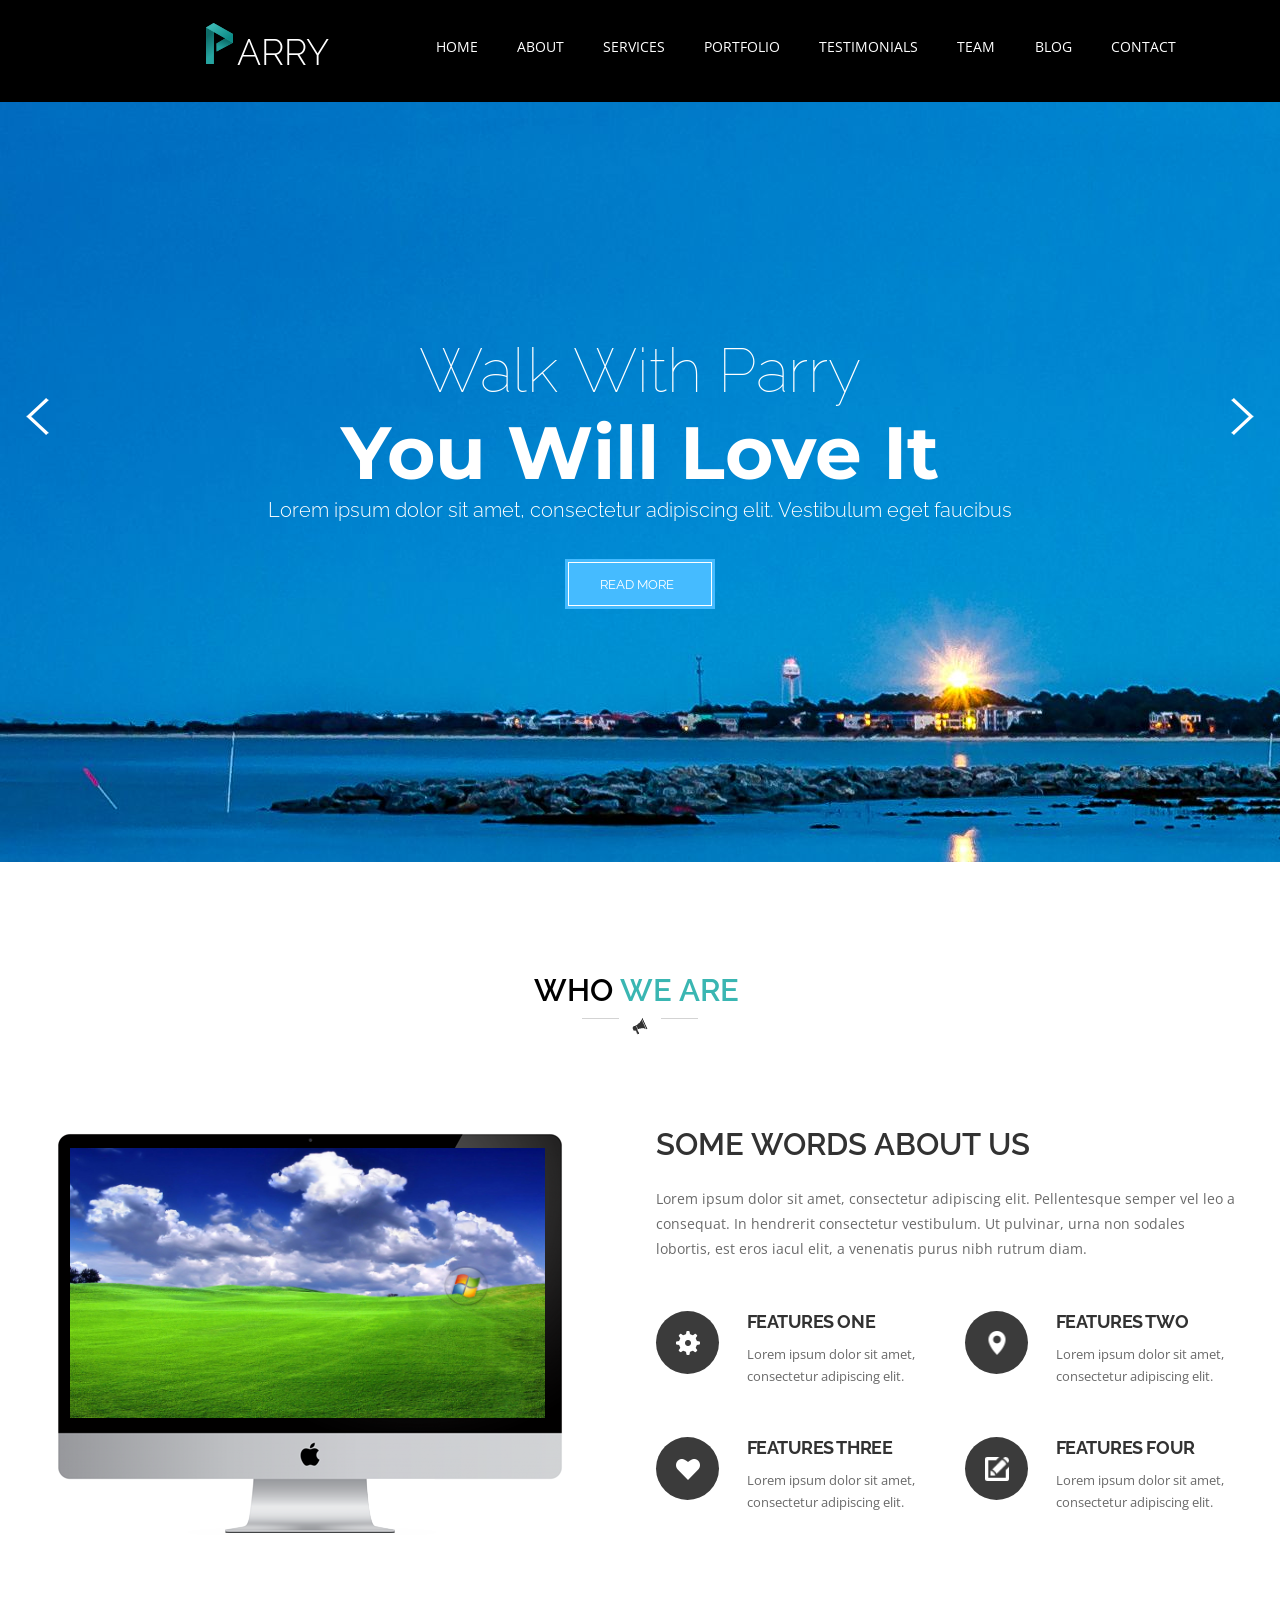
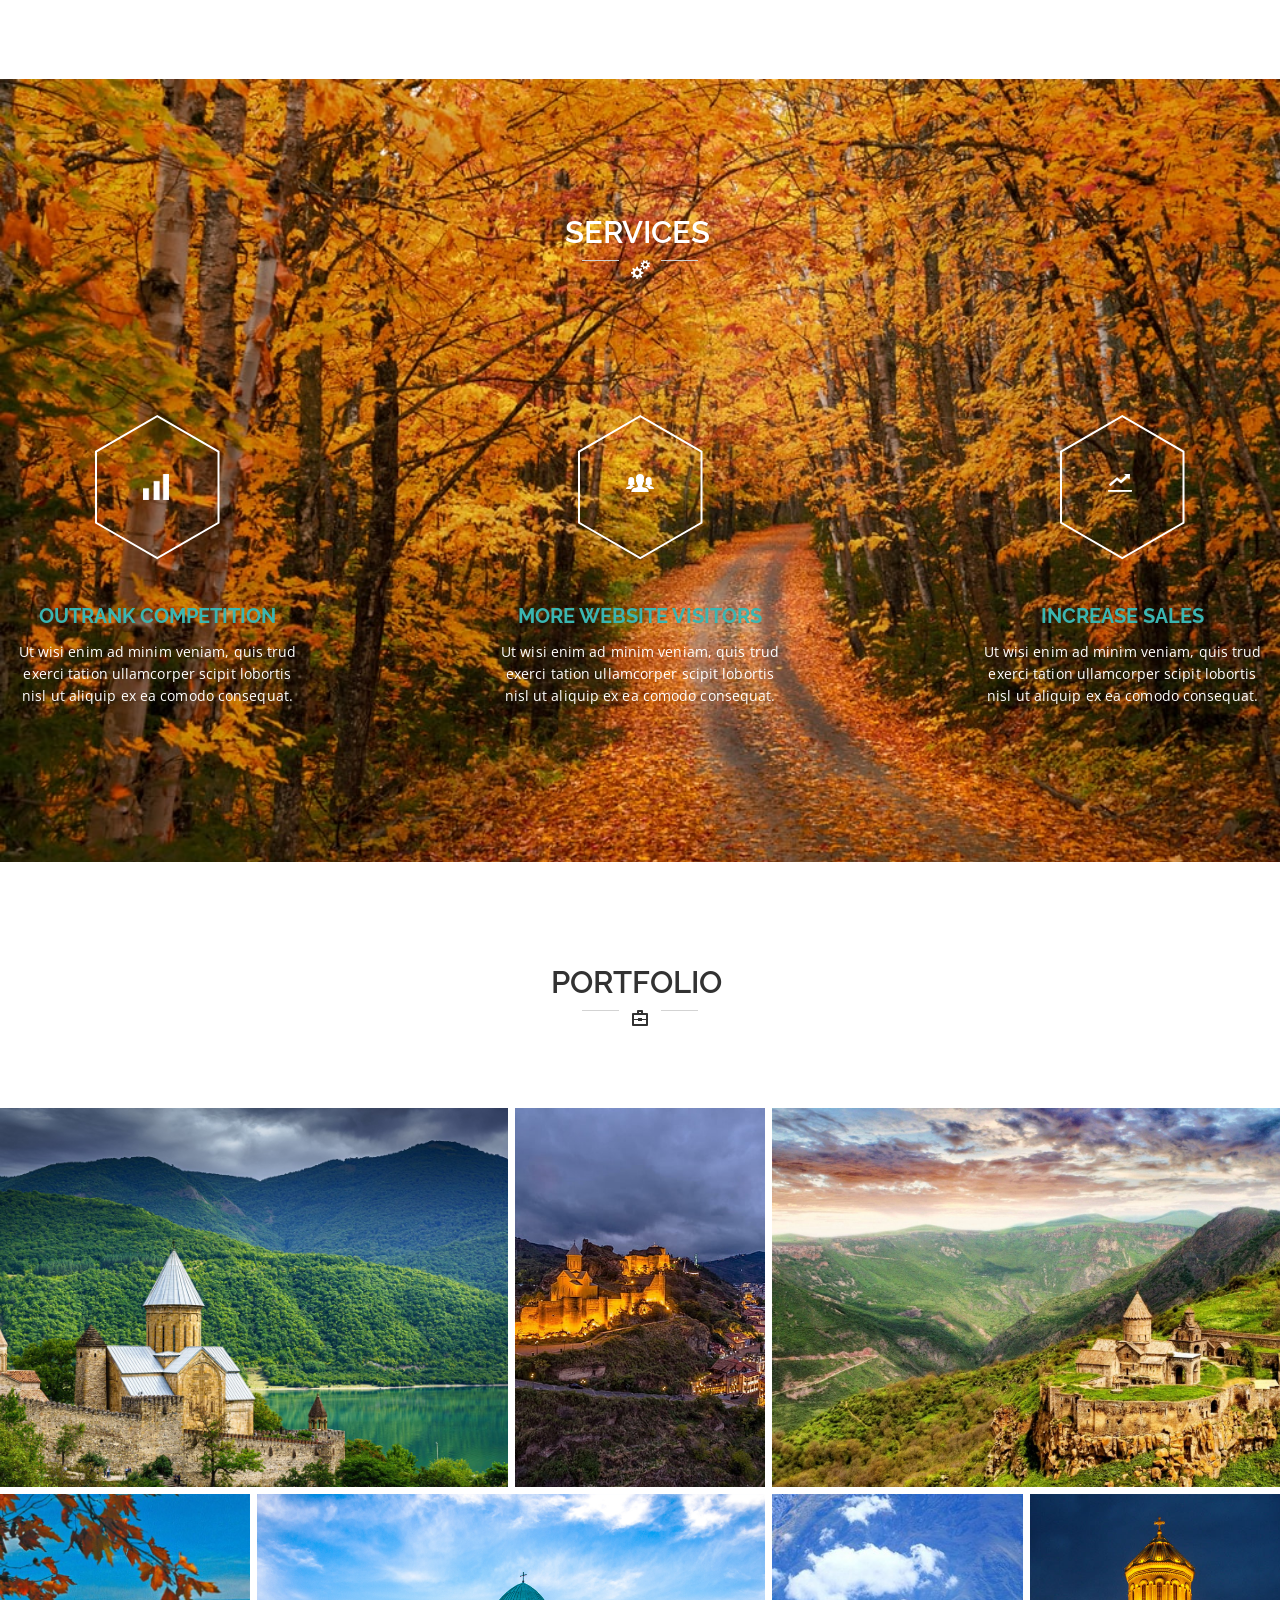
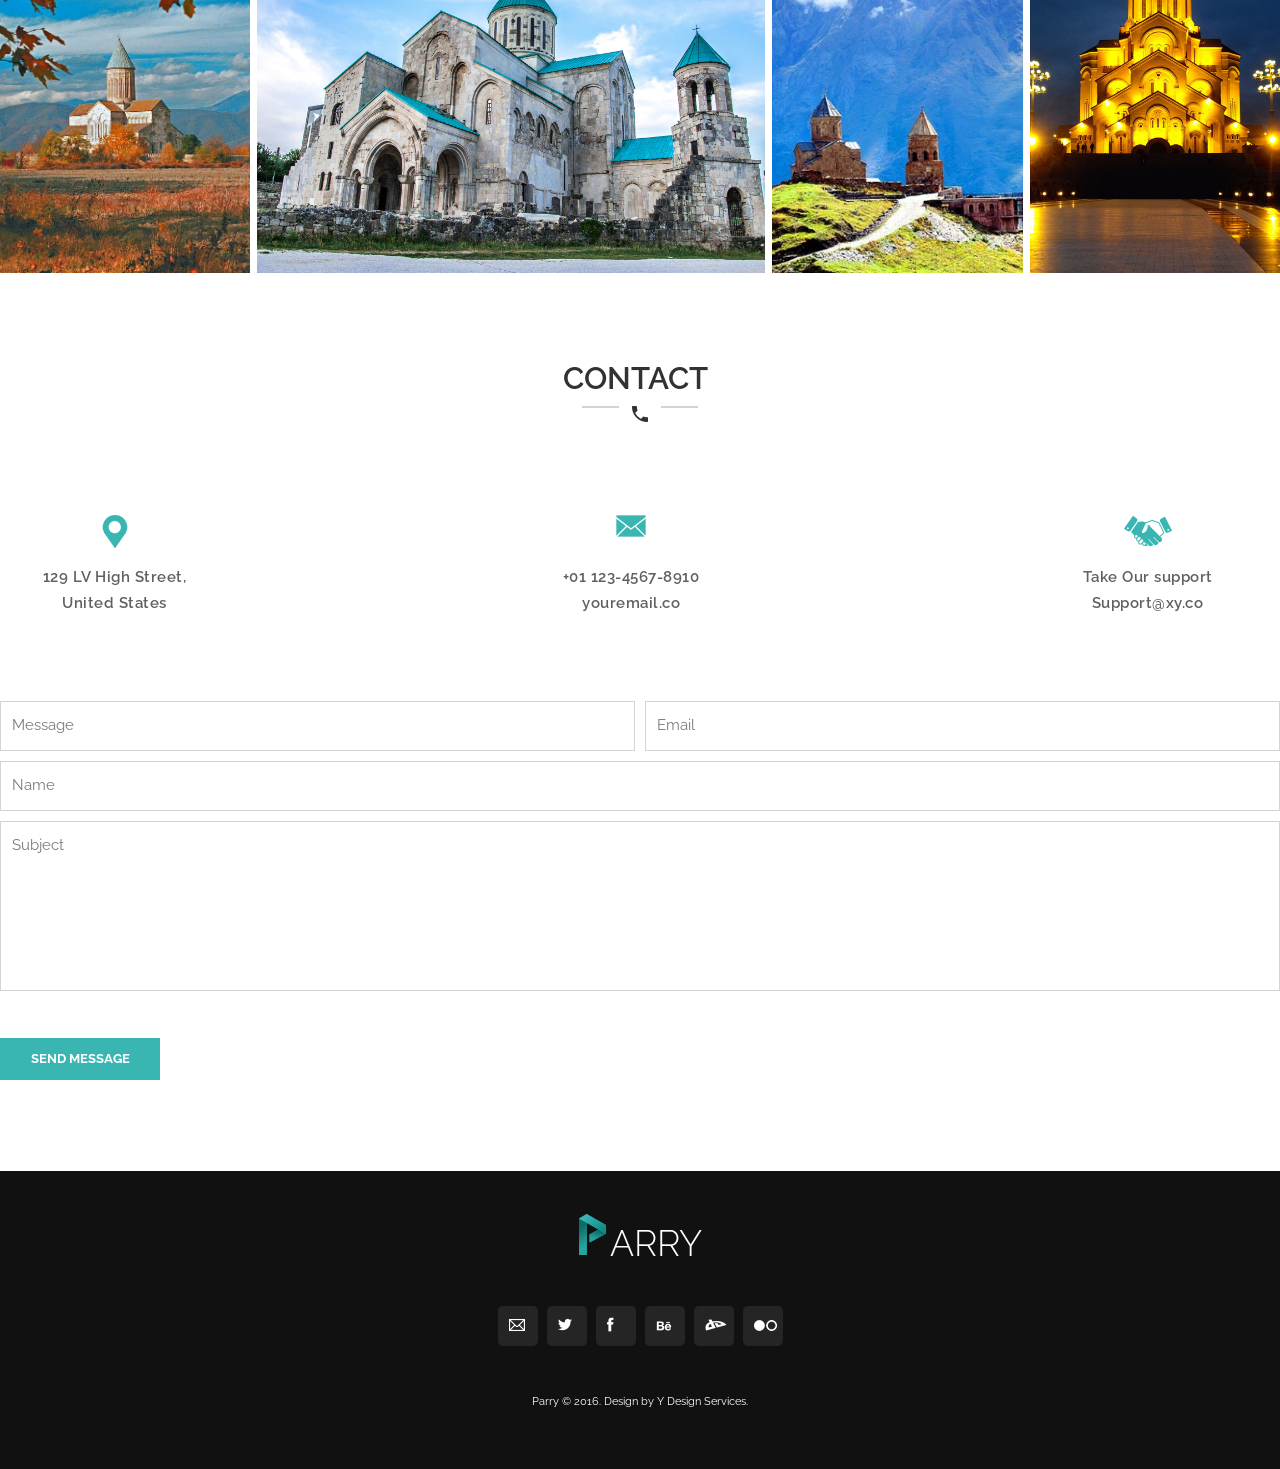
<file: index.html>
<!DOCTYPE html>
<html lang="en">
<head>
    <meta charset="UTF-8">
    <meta name="viewport" content="width=device-width, initial-scale=1.0">
    <title>SCSS PROJECT</title>
    <link rel="stylesheet" href="styles/index.css">
    <link href="https://fonts.googleapis.com/css2?family=Montserrat:wght@500;700&family=Open+Sans:wght@300;400;600;700;800&family=Raleway:wght@100;200;300;400;500;600;700;800;900&display=swap" rel="stylesheet">
    <link href="https://fonts.googleapis.com/css2?family=Raleway:ital,wght@1,600&display=swap" rel="stylesheet">
</head>
<body>
   
        <nav>
          <div class="firstcontainer"><div class="logofirst">
                <img src="images/nav/Logo.png" alt="P LOGO"> <span>ARRY</span>
            </div>
            <div class="navbar">
                <ul class="firstul">
                    <li>HOME</li>
                    <li>ABOUT</li>
                    <li>SERVICES</li>
                    <li>PORTFOLIO</li>
                    <li>TESTIMONIALS</li>
                    <li>TEAM</li>
                    <li>BLOG</li>
                    <li>CONTACT</li>
                </ul>
            </div>
            <div class="menu"><img src="images/nav/Menu Button.svg" alt=""></div>
        </div>  </nav> 
        <header>

            <div class="secondcontainer">
                <div class="secondfirst">Walk With Parry</div>
                <div class="secondsecond">You Will Love It</div>
                <div class="secondthird">Lorem ipsum dolor sit amet, consectetur adipiscing elit. Vestibulum eget faucibus </div>
                <div class="firstbutton"><span>READ MORE</span></div>
            </div>
           <div class="leftarrow"> <img src="images/header/Arrow Left.png" alt=""> </div>
           <div class="rightarrow"> <img src="images/header/prev copy.png" alt=""></div>

    </header>
    <section class="firstsection">

        <div class="fcontainer">
                <div class="header1">
                <div>WHO <span>WE ARE</span></div>
                <div class="header12">
                    <div class="xazi"></div>
                    <div><img src="images/mainfirst/Speak Icon.svg" alt=""></div>
                    <div class="xazi"></div>
                </div>
                </div>

            <div class="container1">
                <div class="monitor">
                    <img src="images/mainfirst/Image.svg" alt="">
                    <img class="naturehd" src="images/mainfirst/naturehd.jpg">
                </div>
                <div class="otherside">
                    <div class="someheader"><h5>SOME WORDS ABOUT US</h5></div>
                    <div class="somep"> <p>Lorem ipsum dolor sit amet, consectetur adipiscing elit. Pellentesque semper vel leo a consequat. In hendrerit consectetur vestibulum. Ut pulvinar, urna non sodales lobortis, est eros iacul elit, a venenatis purus nibh rutrum diam.</p></div>
                    <div class="firstgrid">
                        <div class="features one">
                            <div class="circle">
                                <img src="images/mainfirst/settings.svg" alt="">
                            </div>
                            <div class="textflow"><h6>FEATURES ONE</h6>
                                <p>Lorem ipsum dolor sit amet, consectetur adipiscing elit.</p>
                            </div>
                        </div>
                        <div class="features two">  <div class="circle">
                            <img src="images/mainfirst/location.svg" alt="">
                        </div>
                        <div class="textflow"><h6>FEATURES TWO</h6>
                            <p>Lorem ipsum dolor sit amet, consectetur adipiscing elit.</p>
                        </div></div>
                        <div class="features three">  <div class="circle">
                            <img src="images/mainfirst/heart.svg" alt="">
                        </div>
                        <div class="textflow"><h6>FEATURES THREE</h6>
                            <p>Lorem ipsum dolor sit amet, consectetur adipiscing elit.</p>
                        </div></div>
                        <div class="features four">  <div class="circle">
                            <img src="images/mainfirst/new.svg" alt="">
                        </div>
                        <div class="textflow"><h6>FEATURES FOUR</h6>
                            <p>Lorem ipsum dolor sit amet, consectetur adipiscing elit.</p>
                        </div></div>
                        
                    </div>
                </div>
            </div>
        </div>
        <div class="meoresmeore">
            <div class="header1">
                <div>WHO <span>WE ARE</span></div>
                <div class="header12">
                    <div class="xazi"></div>
                    <div><img src="images/mainfirst/Speak Icon.svg" alt=""></div>
                    <div class="xazi"></div>
                </div>
                </div>
                <div class="blackbox"></div>
                <div class="aboutus">SOME WORDS ABOUT US</div> 
                <div class="aboutus2">Lorem ipsum dolor sit amet, consectetur adipiscing elit. Pellentesque semper vel leo a conseq uat. In hendrerit<span class="damaluli"> cons ectetur vestibulum. Ut pulvinar, urna non sodales lobortis, est eros iaculelit, a venenatis purus nibh rutrum diam Aene
                    an in purus bibendum, hendrerit dolor quis.</span></div>
                    <div class="ulcontainer">
                        <ul>
                            <li>Lorem ipsum dolor sit amet, consectetur adipiscing elit. Pellentesque semper<span class="damaluli">vel leo a consequat. In hendrerit consectetur vestibulum.</span> </li>
                            <li>Lorem ipsum dolor sit amet, consectetur adipiscing elit. Pellentesque <span class="damaluli">semper vel leo a consequat.</span></li>
                            <li>Lorem ipsum dolor sit amet, consectetur adipiscing elit. <span class="damaluli">Pellentesque semper vel leo a consequat. In hendrerit.</span></li>
                        </ul>
                    </div> 
                <div class="readmore">READ MORE</div>
        </div>
    </section>
    <section class="section2">
        <div class="containertwo">
            <div class="header2">
                <div class="services">SERVICES</div>
                <div class="header12">
                    <div class="xazi"></div>
                    <div><img src="images/mainsecond/services.svg" alt=""></div>
                    <div class="xazi"></div>
                </div>
                </div>

            <div class="hexacontainer">
                <div class="hexagon first">
                    <div class="hexaimage"><img src="images/mainsecond/Polygon 1.png" alt="">
                      <div class="hovericha"><img src="images/mainsecond/Polygon.svg" alt="">   </div>
                      <div  class="hexicon" ><img src="images/mainsecond/graphchart.svg" alt=""></div>   
                    </div>  
                    <div class="hexahead">OUTRANK COMPETITION</div>
                    <div class="hexap">Ut wisi enim ad minim veniam, quis trud exerci tation ullamcorper scipit lobortis nisl ut aliquip ex ea comodo consequat. </div>
                </div>
                <div class="hexagon second">
                    <div class="hexaimage"><img src="images/mainsecond/Polygon 1.png" alt="">
                        <div class="hovericha"><img src="images/mainsecond/Polygon.svg" alt="">   </div> 
                        <div  class="hexicon" ><img src="images/mainsecond/Visitor Icon.svg" alt=""></div>    </div>
                    <div class="hexahead">MORE WEBSITE VISITORS</div>
                    <div class="hexap">Ut wisi enim ad minim veniam, quis trud exerci tation ullamcorper scipit lobortis nisl ut aliquip ex ea comodo consequat. </div>
                </div>
                <div class="hexagon third">
                    <div class="hexaimage"><img src="images/mainsecond/Polygon 1.png" alt="">
                        <div class="hovericha"><img src="images/mainsecond/Polygon.svg" alt="">   </div>
                        <div  class="hexicon" ><img src="images/mainsecond/increase.svg" alt=""></div>    
                    </div>
                    <div class="hexahead">INCREASE SALES</div>
                    <div class="hexap">Ut wisi enim ad minim veniam, quis trud exerci tation ullamcorper scipit lobortis nisl ut aliquip ex ea comodo consequat. </div>
                </div>

            </div>        
        </div>



    </section>
    <section class="section3">
            <div class="thirdcontainer">
                <div class="header3">
                    <div class="services">PORTFOLIO</div>
                    <div class="header12">
                        <div class="xazi"></div>
                        <div><img src="images/mainthird/Portfolio.svg" alt=""></div>
                        <div class="xazi"></div>
                    </div>
                    </div>

                    <div class="biggrid">
                            <div class="grid1">
                                <div class="puticons">
                                    <div class="eyeicon"><img src="images/mainthird/Eye Icon.svg" alt=""></div>
                                    <div class="linkicon"> <img src="images/mainthird/link Icon.svg" alt=""></div>
                                </div>
                                <div class="photography">
                                        <div>A WORK OF PHOTOGRAPHY</div>
                                        <div>Lorem ipsum dolor sit amat</div>
                                </div>
                            </div>
                            <div class="grid2">
                                <div class="puticons">
                                    <div class="eyeicon"><img src="images/mainthird/Eye Icon.svg" alt=""></div>
                                    <div class="linkicon"> <img src="images/mainthird/link Icon.svg" alt=""></div>
                                </div>
                                <div class="photography">
                                        <div>A WORK OF PHOTOGRAPHY</div>
                                        <div>Lorem ipsum dolor sit amat</div>
                                </div>
                            </div>
                            <div class="grid3">
                                <div class="puticons">
                                    <div class="eyeicon"><img src="images/mainthird/Eye Icon.svg" alt=""></div>
                                    <div class="linkicon"> <img src="images/mainthird/link Icon.svg" alt=""></div>
                                </div>
                                <div class="photography">
                                        <div>A WORK OF PHOTOGRAPHY</div>
                                        <div>Lorem ipsum dolor sit amat</div>
                                </div>
                            </div>
                            <div class="grid4">
                                <div class="puticons">
                                    <div class="eyeicon"><img src="images/mainthird/Eye Icon.svg" alt=""></div>
                                    <div class="linkicon"> <img src="images/mainthird/link Icon.svg" alt=""></div>
                                </div>
                                <div class="photography">
                                        <div>A WORK OF PHOTOGRAPHY</div>
                                        <div>Lorem ipsum dolor sit amat</div>
                                </div>
                            </div>
                            <div class="grid5">
                                <div class="puticons">
                                    <div class="eyeicon"><img src="images/mainthird/Eye Icon.svg" alt=""></div>
                                    <div class="linkicon"> <img src="images/mainthird/link Icon.svg" alt=""></div>
                                </div>
                                <div class="photography">
                                        <div>A WORK OF PHOTOGRAPHY</div>
                                        <div>Lorem ipsum dolor sit amat</div>
                                </div>
                            </div>
                            <div class="grid6">
                                <div class="puticons">
                                    <div class="eyeicon"><img src="images/mainthird/Eye Icon.svg" alt=""></div>
                                    <div class="linkicon"> <img src="images/mainthird/link Icon.svg" alt=""></div>
                                </div>
                                <div class="photography">
                                        <div>A WORK OF PHOTOGRAPHY</div>
                                        <div>Lorem ipsum dolor sit amat</div>
                                </div>
                            </div>
                            <div class="grid7">
                                <div class="puticons">
                                    <div class="eyeicon"><img src="images/mainthird/Eye Icon.svg" alt=""></div>
                                    <div class="linkicon"> <img src="images/mainthird/link Icon.svg" alt=""></div>
                                </div>
                                <div class="photography">
                                        <div>A WORK OF PHOTOGRAPHY</div>
                                        <div>Lorem ipsum dolor sit amat</div>
                                </div>
                            </div>
                            
                    </div>
            </div>


    </section>
    <section class="section4">
            <div class="contactcontainer">
                <div class="header4">
                    <div class="services">CONTACT</div>
                    <div class="header12">
                        <div class="xazi"></div>
                        <div><img src="images/mainfour/Phone.svg" alt=""></div>
                        <div class="xazi"></div>
                    </div>
                    </div>
                  <div class="tvini"><div class="adress">
                        <div class="location">
                            <div class="imgloc"><img src="images/mainfour/Location.svg" alt=""></div>
                          <div class="connector"><p class="adresses1">129 LV High Street, </p> 
                              <p class="adresses2"> United States</p></div>  
                        </div>
                        <div class="email">
                            <div class="imgmail"><img src="images/mainfour/Mail.svg" alt=""></div>
                            <div class="connector"><p class="adresses1">+01 123-4567-8910 </p> 
                                <p class="adresses2"> youremail.co</p></div>  
                        </div>
                        <div class="support">
                            <div class="imgsup"><img src="images/mainfour/Support.svg" alt=""></div>
                            <div class="connector"><p class="adresses1">Take Our support </p> 
                                <p class="adresses2"> Support@xy.co</p></div>  
                        </div>

                    </div>
                    <div class="fields">
                        <div class="firstfield">Message</div>
                        <div class="secondfield">Email</div>
                        <div class="thirdfield">Name</div>
                        <div class="fourfield">Subject</div>
                        
                    </div>
                        <div class="submit"><span>SEND MESSAGE</span></div>
            </div> </div>  
        
    </section>
    <footer>
        <footer>
            <div class="lastcontainer">
                <div class="lastparry">
                    <img src="images/footer/Logo.png" alt="P" class="bigLogo">
                    <span>ARRY</span>
                </div>
                <div class="logos">
                    <div><img src="images/footer/Mail.svg" alt=""></div>
                    <div><img src="images/footer/Twitter.svg" alt=""></div>
                    <div><img src="images/footer/Facebook.svg" alt=""></div>
                    <div><img src="images/footer/BE.svg" alt=""></div>
                    <div class="uchinari"></div>
                    <div><img src="images/footer/Deviantart.svg" alt=""></div>
                    <div><img src="images/footer/Flickr.svg" alt=""></div>
                    <div class="uchinari"></div>                
                   
                </div>
                <div class="copyright">Parry © 2016. Design by Y Design Services.</div>
            </div>
    
        </footer>

    </footer>   
</body>
</html>
</file>
<file: styles/index.css>
@media only screen and (max-width: 1600px) {
  .navbar {
    transform: translateX(0px) !important;
  }
}
nav {
  width: 100%;
  height: 102px;
  background-color: #000000;
  position: relative;
}

.navbar {
  width: 740px;
  height: 19px;
  margin-bottom: 10px;
  transform: translateX(-110px);
}

.firstul {
  display: flex;
  justify-content: space-between;
  list-style: none;
}

.navbar ul li {
  font-size: 14px;
  font-family: "Open Sans", sans-serif;
  color: white;
}

.firstcontainer {
  height: 100%;
  margin: auto;
  display: flex;
  justify-content: space-around;
  align-items: center;
}

.logofirst span {
  font-family: "Raleway", sans-serif;
  font-size: 36px;
  font-weight: 300;
  color: white;
}

.logofirst {
  margin-bottom: 6px;
  transform: translateX(102px);
}

.menu {
  display: none;
}

@media only screen and (max-width: 1200px) {
  .logofirst {
    margin-left: 10px;
  }

  .navbar {
    transform: translateX(30px) !important;
  }
}
@media only screen and (max-width: 767px) {
  .menu img {
    width: 48px !important;
    height: 31px !important;
  }

  .logofirst span {
    font-size: 27px !important;
  }

  .logofirst img {
    height: 32px;
  }

  nav {
    height: 66.66px;
  }
}
@media only screen and (max-width: 1024px) {
  .navbar {
    display: none;
  }

  .menu {
    display: block;
    margin-right: 26px;
  }

  .logofirst {
    margin-left: 25px;
    transform: translateX(0px) !important;
  }

  .firstcontainer {
    width: 100%;
    justify-content: space-between;
  }
}
header {
  width: 100%;
  height: 760px;
  position: relative;
  background-image: url(../images/header/water.jpg);
}

.secondcontainer {
  height: 232px;
  color: white;
  margin: auto;
  transform: translate(0%, 100%);
  display: flex;
  flex-direction: column;
}

.secondfirst {
  font-size: 62px;
  font-family: "Raleway", sans-serif;
  font-weight: 100;
  margin: auto;
}

.secondsecond {
  font-family: "Montserrat", sans-serif;
  font-weight: bold;
  font-size: 74px;
  margin: auto;
}

.secondthird {
  font-family: "Raleway", sans-serif;
  font-size: 20px;
  margin: auto;
  font-weight: 300;
}

.firstbutton {
  background-color: #45bbff;
  width: 144px;
  height: 44px;
  border: 1px solid white;
  outline: 3px solid #45bbff;
  margin: auto;
  margin-top: 40px;
}

.firstbutton span {
  font-family: "Raleway", sans-serif;
  font-size: 13px;
  padding: 31px;
  line-height: 44px;
  color: white;
}

.leftarrow {
  top: 39%;
  left: 2%;
  position: absolute;
  width: 23px;
  height: 37px;
}

.rightarrow {
  top: 39%;
  position: absolute;
  right: 2%;
  width: 23px;
  height: 37px;
}

@media only screen and (max-width: 767px) {
  header {
    height: 215px !important;
  }

  .secondfirst {
    font-size: 25px;
  }

  .secondsecond {
    font-size: 30px;
  }

  .secondthird {
    font-size: 7px;
  }

  .secondcontainer {
    transform: translate(0%, 0%) !important;
    height: auto;
    padding-top: 42.4px;
  }

  .firstbutton {
    width: 70px;
    height: 19px;
    text-align: center;
    margin-top: 16px;
  }

  .firstbutton span {
    font-size: 7px;
    padding: 4.5px 10px 5.5px 13px !important;
    line-height: 0px;
  }
}
@media only screen and (max-width: 1024px) {
  .leftarrow, .rightarrow {
    display: none;
  }

  header {
    height: 592px;
  }

  .secondcontainer {
    transform: translate(0%, 61%);
  }
}
.firstsection {
  width: 100%;
  position: relative;
  padding-top: 109.7px;
}

.fcontainer {
  width: 1170px;
  height: 580px;
  margin: auto;
}

.header1 {
  margin: auto;
  width: 212px;
  height: 68.25px;
  font-size: 31px;
  font-family: "Raleway", sans-serif;
  font-weight: 600;
}

.header1 span {
  color: #3AB6B2;
}

.header12 .xazi {
  background-color: #D3D3D3;
  width: 37px;
  height: 1.1px;
}

.header12 {
  display: flex;
  padding-top: 10px;
  justify-content: space-between;
  margin: auto;
  width: 116px;
}

.header12 img {
  width: 16px;
  height: 17px;
  margin-bottom: 20px;
}

.container1 {
  padding-top: 91px;
  margin: auto;
  display: flex;
}

.otherside {
  margin-left: 91px;
  flex-direction: column;
  display: flex;
  margin-top: -5px;
}

.otherside .someheader h5 {
  font-family: "Raleway", sans-serif;
  font-size: 31px;
  font-weight: 600;
  color: #323232;
}

.otherside .somep p {
  padding-top: 24.3px;
  color: #6A6A6A;
  font-size: 14px;
  font-family: "Open Sans", sans-serif;
  line-height: 25px;
}

.firstgrid {
  padding-top: 50.2px;
  display: grid;
  grid-template-columns: repeat(2, 1fr);
  grid-template-rows: repeat(2, 1fr);
  grid-column-gap: 33.5px;
  grid-row-gap: 36.3px;
}

.features {
  width: 275.5px;
  height: 89.71px;
  display: flex;
}

.circle {
  width: 63px;
  height: 63px;
  border-radius: 50%;
  background-color: #3B3B3B;
  padding: 19.5px;
}

.circle img {
  width: 24px;
  height: 24px;
}

.textflow h6 {
  font-size: 18px;
  font-weight: bold;
  font-family: "Raleway", sans-serif;
  color: #323232;
  letter-spacing: -0.45px;
}

.textflow p {
  color: #6A6A6A;
  font-size: 13px;
  font-family: "Open Sans", sans-serif;
  padding-top: 11px;
  line-height: 22px;
}

.textflow {
  padding-left: 27.5px;
  width: 205px;
}

.meoresmeore {
  display: none;
}

.monitor {
  position: relative;
}

.naturehd {
  position: absolute;
  width: 475px;
  height: 270px;
  left: 3%;
  top: 4%;
}

@media only screen and (max-width: 1200px) {
  .firstgrid {
    padding-top: 50.2px;
    display: grid;
    grid-template-columns: repeat(1, 1fr);
    grid-template-rows: repeat(4, 1fr);
    grid-row-gap: 36.3px;
  }

  .fcontainer {
    width: auto !important;
  }
}
@media only screen and (max-width: 767px) {
  .ulcontainer {
    width: auto !important;
  }

  .damaluli {
    display: none;
  }

  .header1 {
    font-size: 27px;
    text-align: center;
  }

  .blackbox {
    width: 280px;
    height: 207px !important;
    margin-top: 26px !important;
  }

  .firstsection {
    padding-top: 32.3px !important;
  }

  .aboutus {
    font-size: 16px !important;
    margin-top: 15.3px !important;
  }

  .aboutus2 {
    margin-top: 0px !important;
  }

  .ulcontainer {
    margin-left: 40px !important;
  }
}
@media only screen and (max-width: 1024px) {
  .firstsection {
    padding-top: 69.2px;
  }

  .meoresmeore {
    display: block;
  }
  .meoresmeore .blackbox {
    height: 421px;
    margin-left: 25px;
    margin-right: 25px;
    background-color: black;
    margin-top: 57px;
  }
  .meoresmeore .aboutus {
    margin-top: 25.2px;
    font-size: 25px;
    font-family: "Raleway", sans-serif;
    margin-left: 25px;
    border-bottom: 1px #E6E6E6 solid;
    margin-right: 25px;
    padding-bottom: 16.7px;
    font-weight: 600;
    letter-spacing: -0.4px;
  }
  .meoresmeore .aboutus2 {
    margin-top: 20px;
    font-family: "Open Sans", sans-serif;
    font-size: 13px;
    color: #525252;
    margin-left: 25px;
    margin-right: 25px;
    line-height: 22px;
  }
  .meoresmeore .ulcontainer {
    margin-top: 45px;
    margin-left: 50px;
    margin-right: 25px;
    width: 580px;
  }
  .meoresmeore .ulcontainer ul {
    list-style-image: url(../images/mainfirst/CheckIcon1.svg);
  }
  .meoresmeore .ulcontainer ul li {
    margin-bottom: 18px;
    line-height: 22px;
    font-size: 13px;
    font-family: "Open Sans", sans-serif;
    color: #525252;
    font-weight: 500;
  }
  .meoresmeore .readmore {
    width: 138px;
    height: 42px;
    font-size: 13px;
    font-family: "Open Sans", sans-serif;
    text-align: center;
    background-color: #3ab6b2;
    color: white;
    margin-left: 25px;
    margin-right: 25px;
    line-height: 42px;
    font-weight: 600;
    margin-top: 45px;
  }

  .fcontainer {
    display: none;
  }
}
@media only screen and (max-width: 1600px) {
  .hexacontainer {
    justify-content: space-between !important;
    padding-left: 10px !important;
    padding-right: 10px !important;
  }
}
.section2 {
  width: 100%;
  position: relative;
  height: 783px;
  margin-top: 127px;
  background-image: url(../images/mainsecond/naturewall.jpg);
  background-repeat: no-repeat;
  background-size: cover;
  padding-top: 135.7px;
}

.containertwo {
  margin: auto;
}

.header2 {
  margin: auto;
  width: 150px;
  height: 63.25px;
  font-size: 31px;
  font-family: "Raleway", sans-serif;
  font-weight: 600;
  color: white;
}

.header2 img {
  width: 19px;
  height: 19px;
}

.hexacontainer {
  padding-top: 137.8px;
  display: flex;
  justify-content: space-around;
  padding-left: 300px;
  padding-right: 300px;
  height: 364.5px;
  margin: auto;
}

.hexagon {
  height: 364.5px;
  width: 295px;
  display: flex;
  flex-direction: column;
}

.hexaimage {
  width: 124.52px;
  height: 144.37px;
  align-self: center;
}

.hexahead {
  color: #3AB6B2;
  font-size: 20px;
  font-family: "Raleway", sans-serif;
  font-weight: 700;
  align-self: center;
  padding-bottom: 13px;
  padding-top: 44px;
}

.hexap {
  font-size: 14px;
  font-family: "Open Sans", sans-serif;
  color: white;
  text-align: center;
  line-height: 22px;
  letter-spacing: 0.1px;
}

.hovericha {
  margin-top: -150px;
  display: none;
}

.hexagon:hover .hovericha {
  display: block;
}

.hexicon {
  margin-top: -90px;
  margin-left: 48px;
}

@media only screen and (max-width: 1200px) {
  .hexacontainer {
    justify-content: space-between;
    padding-left: 0px;
    padding-right: 0px;
  }
}
@media only screen and (max-width: 767px) {
  .section2 {
    height: 1107px !important;
    margin-top: 42.3px !important;
  }

  .header2 {
    font-size: 27px;
    text-align: center;
    transform: translate(0, -100px) !important;
  }

  .hexagon.first {
    transform: translate(0px, -193px) !important;
  }

  .hexagon.second {
    transform: translate(0px, -160px) !important;
  }

  .hexagon.third {
    transform: translate(0px, -130px) !important;
  }

  .hexahead {
    font-size: 19px;
  }

  .hexap {
    font-size: 13px;
  }
}
@media only screen and (max-width: 1024px) {
  .section2 {
    height: 1287px;
    margin-top: 71px;
  }
  .section2 .hexacontainer {
    display: flex;
    flex-direction: column;
    align-items: center;
    justify-content: space-between;
  }
  .section2 .hexacontainer .hexagon.second {
    transform: translate(-5px, -70px);
  }
  .section2 .hexacontainer .hexagon.first {
    transform: translate(-5px, -140px);
  }
  .section2 .hexacontainer .hexagon.third {
    transform: translate(-5px, 6px);
  }
  .section2 .header2 {
    transform: translate(0, -65px);
  }
}
.section3 {
  width: 100%;
  position: relative;
  margin-top: 102.7px;
}

.header3 {
  margin: auto;
  width: 178px;
  height: 65.25px;
  font-size: 31px;
  font-family: "Raleway", sans-serif;
  font-weight: 600;
  color: #323232;
}

.header3 img {
  width: 16px;
  height: 16px;
}

.biggrid {
  margin-top: 78px;
  width: 100%;
  display: grid;
  grid-template-columns: repeat(5, 1fr);
  height: 765px;
  grid-template-rows: repeat(2, 1fr);
  grid-row-gap: 7px;
  grid-column-gap: 7px;
}

.biggrid div:hover .photography {
  display: block;
}

.biggrid div:hover .puticons {
  display: flex;
  justify-content: space-between;
}

.puticons {
  display: none;
  width: 102px;
  margin: auto;
  padding-top: 173px;
  background-color: transparent;
}

.eyeicon, .linkicon {
  width: 46px;
  height: 46px;
  border-radius: 50%;
  border: 2px solid #3AB6B2;
  padding: 11px;
  background-color: transparent;
}

.eyeicon:hover, .linkicon:hover {
  background-color: #3AB6B2;
}

.grid1 {
  grid-row: 1/1;
  grid-column: 1/3;
  position: relative;
  background-image: url(../images/mainsecond/grid1.jpg);
  background-position: center;
  background-size: cover;
}

.grid2 {
  grid-row: 1/1;
  grid-column: 3/4;
  position: relative;
  background-image: url(../images/mainsecond/grid2.jpg);
  background-position: center;
  background-size: cover;
}

.grid3 {
  grid-row: 1/1;
  grid-column: 4/6;
  position: relative;
  background-image: url(../images/mainsecond/grid3.jpg);
  background-position: center;
  background-size: cover;
}

.grid4 {
  grid-row: 2/2;
  position: relative;
  grid-column: 1/2;
  background-image: url(../images/mainsecond/grid4.jpg);
  background-position: center;
  background-size: cover;
}

.grid5 {
  grid-row: 2/2;
  position: relative;
  grid-column: 2/4;
  background-image: url(../images/mainsecond/grid5.jpg);
  background-position: center;
  background-size: cover;
}

.grid6 {
  grid-row: 2/2;
  position: relative;
  grid-column: 4/5;
  background-image: url(../images/mainsecond/grid6.jpg);
  background-position: center;
  background-size: cover;
}

.grid7 {
  grid-row: 2/2;
  position: relative;
  grid-column: 5/6;
  background-image: url(../images/mainsecond/grid7.jpg);
  background-position: center;
  background-size: cover;
}

.photography {
  height: 75px;
  width: 100%;
  background-color: black;
  position: absolute;
  display: none;
  bottom: 0%;
}

.photography div:nth-child(1) {
  font-size: 17px;
  font-family: "Raleway", sans-serif;
  margin: auto;
  color: white;
  text-align: center;
  padding-top: 10px;
}

.photography div:nth-child(2) {
  font-family: "Raleway", sans-serif;
  font-size: 13px;
  color: #3AB6B2;
  margin: auto;
  text-align: center;
  padding-top: 6px;
}

@media only screen and (max-width: 767px) {
  .section3 {
    transform: translateY(-65px) !important;
  }
  .section3 .header3 {
    font-size: 27px;
    text-align: center;
  }
  .section3 .biggrid {
    display: grid;
    grid-template-columns: repeat(1, 1fr);
    grid-template-rows: repeat(4, 1fr);
    height: 680px;
    padding-left: 25px;
    margin-top: 53px;
    grid-row-gap: 7px;
    transform: translate(-12px, -25px);
  }
  .section3 .biggrid .grid1 {
    grid-column: 1/2;
    grid-row: 1/1;
    width: 280px;
  }
  .section3 .biggrid .grid2 {
    grid-column: 1/2;
    grid-row: 2/2;
  }
  .section3 .biggrid .grid3 {
    grid-row: 3/3;
    grid-column: 1/2;
  }
  .section3 .biggrid .grid4 {
    grid-column: 1/2;
    grid-row: 4/4;
  }
  .section3 .biggrid .grid5 {
    display: none;
  }
  .section3 .biggrid .grid6 {
    display: none;
  }
  .section3 .biggrid .grid7 {
    display: none;
  }
}
@media only screen and (max-width: 1024px) {
  .section3 {
    transform: translateY(-30px);
  }

  .biggrid {
    display: grid;
    grid-template-columns: repeat(3, 1fr);
    grid-template-rows: repeat(2, 1fr);
    height: 451px;
    padding-left: 25px;
    padding-right: 25px;
    grid-row-gap: 21px;
    grid-column-gap: 21px;
    transform: translate(-12px, -25px);
  }
  .biggrid .grid1 {
    grid-column: 1/2;
    grid-row: 1/1;
  }
  .biggrid .grid2 {
    grid-column: 2/3;
    grid-row: 1/1;
  }
  .biggrid .grid3 {
    grid-column: 3/4;
    grid-row: 1/1;
  }
  .biggrid .grid4 {
    grid-column: 1/2;
    grid-row: 2/2;
  }
  .biggrid .grid5 {
    grid-column: 2/3;
    grid-row: 2/2;
  }
  .biggrid .grid6 {
    grid-column: 3/4;
    grid-row: 2/2;
  }
  .biggrid .grid7 {
    display: none;
  }
}
@media only screen and (max-width: 1600px) {
  .tvini {
    padding-left: 0px !important;
    padding-right: 0px !important;
  }

  .fields div {
    transform: translateX(0px) !important;
  }

  .submit {
    transform: translateX(0px) !important;
  }
}
.section4 {
  position: relative;
  width: 100%;
  margin-top: 87.8px;
}

.contactcontainer {
  margin: auto;
}

.header4 {
  margin: auto;
  width: 154px;
  height: 67.25px;
  font-size: 31px;
  font-family: "Raleway", sans-serif;
  font-weight: 600;
  color: #323232;
}

.header4 img {
  width: 16px;
  height: 16px;
}

.tvini {
  padding-left: 520px;
  padding-right: 520px;
}

.adress {
  display: flex;
  height: 146px;
  justify-content: space-between;
  margin: auto;
  padding-top: 87px;
}

.adress div {
  width: 229px;
  height: 146px;
  display: flex;
  flex-direction: column;
  justify-content: flex-start;
  align-items: center;
}

.imgloc img {
  width: 26px;
  height: 34px;
}

.adresses1 {
  font-size: 15px;
  font-family: "Raleway", sans-serif;
  font-weight: 600;
  line-height: 24px;
  letter-spacing: 0.5px;
  color: #606060;
}

.adresses2 {
  font-size: 15px;
  font-family: "Raleway", sans-serif;
  font-weight: 600;
  letter-spacing: 0.5px;
  color: #606060;
}

.imgmail img {
  width: 30px;
  height: 22px;
}

.imgsup img {
  width: 48px;
  height: 32px;
}

.connector {
  margin-top: -45px;
  line-height: 29px;
}

.support {
  margin-right: 18px;
}

.fields {
  min-height: 260px;
  display: grid;
  width: 100%;
  grid-template-columns: repeat(2, 1fr);
  grid-template-rows: repeat(5, 1fr);
  grid-column-gap: 10px;
  grid-row-gap: 10px;
  margin-top: 127px;
}

.fields div {
  border: 1px solid #D4D4D4;
  padding: 14px 0px 16px 11px;
  font-size: 15px;
  font-family: "Raleway", "sans-serif";
  color: #7C7C7C;
  transform: translateX(-30px);
}

.firstfield {
  grid-column: span 1;
}

.secondfield {
  grid-column: span 1;
}

.thirdfield {
  grid-column: span 2;
}

.fourfield {
  grid-row: span 3;
  grid-column: span 2;
}

.submit {
  width: 160px;
  height: 42px;
  background-color: #3AB6B2;
  text-align: center;
  margin-top: 47px;
  transform: translateX(-30px);
}

.submit span {
  font-family: "Raleway", "sans-serif";
  font-size: 13px;
  font-weight: bold;
  color: white;
  line-height: 42px;
}

@media only screen and (max-width: 767px) {
  .section4 {
    margin-top: -7px;
  }

  .header4 {
    font-size: 27px;
    text-align: center;
  }

  .adress {
    flex-direction: column;
    height: auto;
    align-items: center;
    padding-top: 32px !important;
  }

  .adress div {
    height: auto;
    margin-bottom: 15px;
  }

  .adress > div:last-child {
    margin-top: 13px;
    transform: translateX(7px);
  }

  .connector {
    margin-top: 0px;
  }

  .fields {
    margin-top: 10px !important;
    width: 90%;
    margin: auto;
    margin-top: 100px;
    grid-template-rows: repeat(3, 46px) 125px;
  }

  .firstfield {
    grid-column: span 2;
  }

  .secondfield {
    grid-column: span 2;
  }

  .submit {
    margin-top: 10px;
  }
}
@media only screen and (max-width: 1024px) {
  .contactcontainer {
    transform: translateY(-42px);
  }
  .contactcontainer .adress {
    padding-top: 55px;
  }
  .contactcontainer .fields {
    margin-top: 55px;
  }
  .contactcontainer .submit {
    margin-left: 24px;
  }

  .tvini {
    padding-left: 0px;
    padding-right: 0px;
  }
  .tvini .fields div {
    transform: translateX(0px);
  }
  .tvini .submit {
    transform: translateX(0px);
  }
}
footer {
  margin-top: 91px;
  position: relative;
  width: 100%;
  min-height: 298px;
  background: #111111;
}
footer .lastcontainer {
  display: flex;
  flex-direction: column;
  align-items: center;
  margin: auto;
  width: 285px;
  padding-top: 43px;
}
footer .lastcontainer .lastparry span {
  font-family: "Raleway", sans-serif;
  font-size: 36px;
  font-weight: 300;
  color: white;
}
footer .logos {
  display: flex;
  justify-content: space-between;
  width: 285px;
  margin-top: 42px;
}
footer .logos .uchinari {
  display: none;
}
footer .logos div {
  height: 40px;
  width: 40px;
  background-color: #252525;
  padding: 11px;
  border-radius: 5px;
}
footer .logos div:hover {
  background-color: #46629E;
}
footer .copyright {
  font-size: 11px;
  font-family: "Raleway", sans-serif;
  color: white;
  margin-top: 49px;
}

@media only screen and (max-width: 767px) {
  footer {
    padding-top: 22px;
    padding-bottom: 40px;
    margin-top: 0px !important;
  }
  footer .lastparry img {
    width: 25px;
  }
  footer .lastparry span {
    font-size: 32.49px;
  }
  footer .logos {
    align-content: space-between;
    width: 185px;
    height: 85px;
    flex-wrap: wrap;
  }
  footer .logos .uchinari {
    display: block;
    background-color: transparent;
  }
  footer .copyright {
    margin-top: 42px;
  }
}
@media only screen and (max-width: 1024px) {
  footer {
    margin-top: 34px;
  }
}
* {
  margin: 0;
  padding: 0;
  box-sizing: border-box;
}

/*# sourceMappingURL=index.css.map */
</file>
